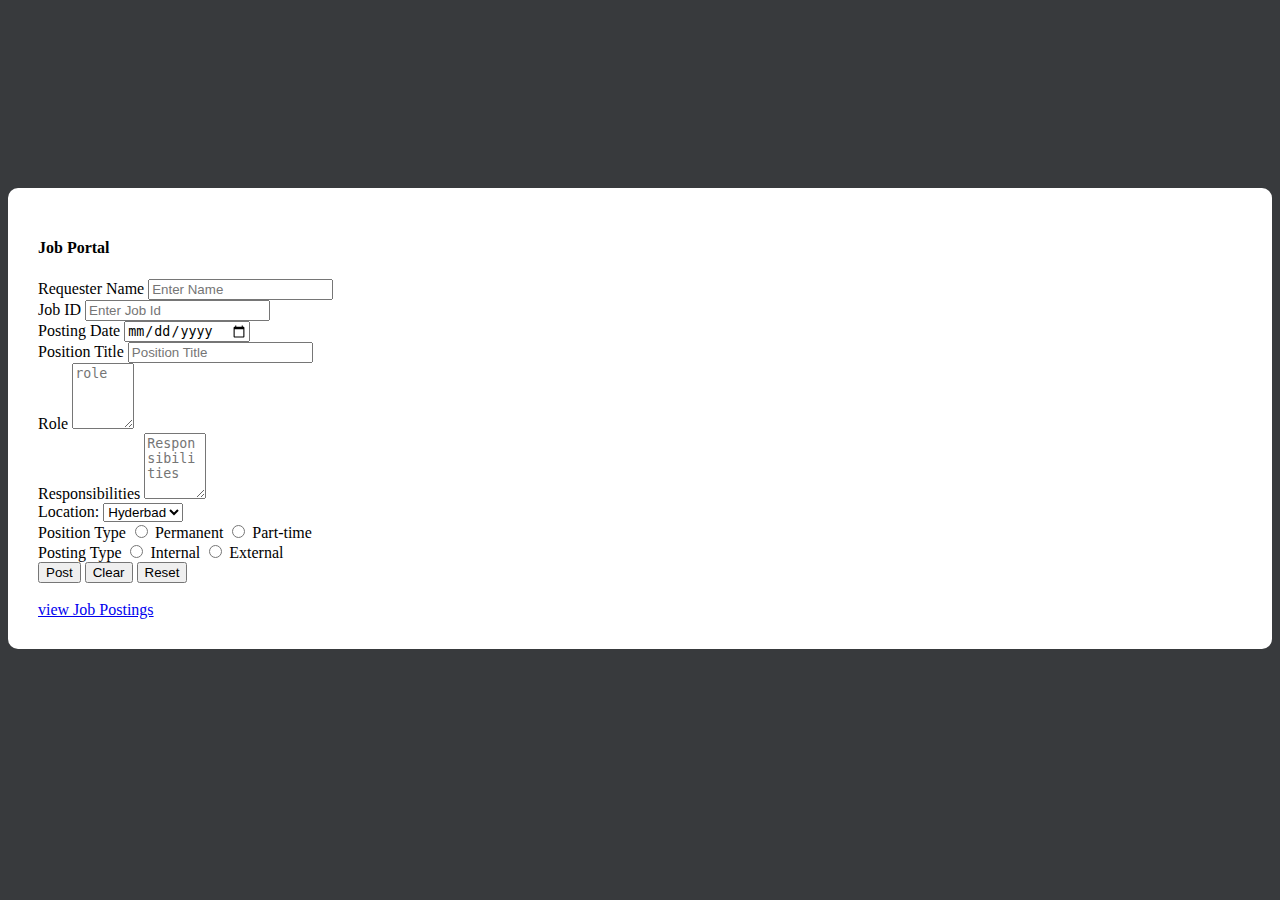
<file: index.html>
<html>
<head>
 
  
    <meta charset="utf-8">
    <meta name="viewport" content="width=device-width, initial-scale=1, shrink-to-fit=no">
 
 
<link rel="stylesheet" href="https://stackpath.bootstrapcdn.com/bootstrap/4.1.3/css/bootstrap.min.css" integrity="sha384-MCw98/SFnGE8fJT3GXwEOngsV7Zt27NXFoaoApmYm81iuXoPkFOJwJ8ERdknLPMO" crossorigin="anonymous">
 <link rel="stylesheet" href="style.css">

</head>
 
<body>
  
  <section class="container-fluid">
   
    <section class="row justify-content-center">
      <section class="col-12 col-sm-6 col-md-4">
        <form class="form-container" onsubmit="Data(event)" action="details.html" target="_blank" method="post">
          
        <div class="form-group">
          <h4 class="text-center font-weight-bold"> Job Portal </h4>
          <label for="req_name" class="font-weight-bold">Requester Name</label>
           <input type="text" class="form-control" id="req_name" name="req_name"  placeholder="Enter Name" required>
        </div>
        <div class="form-group">
           <label for="jobid" class="font-weight-bold">Job ID</label>
           <input type="text" class="form-control" name="jobid" id="jobid" placeholder="Enter Job Id" required>
        </div>
        <div class="form-group">
          <label for="date"class="font-weight-bold">Posting Date</label>
          <input type="date" class="form-control" id="date" name="date" required></input> 
          </div>
        <div class="form-group">
          <label for="Position_title" class="font-weight-bold">Position Title</label>
          <input type="text" class="form-control" id="Position_title" name="Position_title" placeholder="Position Title" required></input> 
          </div>
        <div class="form-group">
          <label for="role" class="font-weight-bold">Role</label>
          <textarea type="text" class="form-control" id="role" placeholder="role" name="role" rows="4" cols="5" required></textarea> 
          </div>
          <div class="form-group">
          <label for="responsibility" class="font-weight-bold">Responsibilities</label>
          <textarea type="text" class="form-control" id="responsibility" name="responsibility" placeholder="Responsibilities" rows="4" cols="5" required></textarea> 
          </div>
          <div class="form-group">
  <label for="Location" class="font-weight-bold">Location:</label>
  <select class="form-control" id="Location" name="Location" required>
    <option>Hyderbad</option>
    <option>Banglore</option>
    <option>Chennai</option>
    <option>Mumbai</option>
  </select>
</div>
      <div class="row" >   
        <div class="form-group col-sm-6">
            <label class="font-weight-bold">Position Type</label>
            <label class="d-block" >
                <input type="radio" class="mr-1" name="position_type" id="position_type"  > Permanent
            </label>
            <label class="d-block">
                <input type="radio" class="mr-1" name="position_type" id="position_type" > Part-time
            </label>
          </div>
          <div class="form-group col-sm-6">
             <label class="font-weight-bold">Posting Type</label>
            <label class="d-block">
                <input type="radio" class="mr-1" name="posting_type" id="posting_type"> Internal
            </label>
            <label class="d-block">
                <input type="radio" class="mr-1" name="posting_type" id="posting_type"> External
            </label>
        </div>
      </div>
        <div class="col-sm-10 col-md-6 col-lg-12 offset-2 " class=".button">

        <button type="submit" class="btn btn-success">Post</a></button>
        <button type="clear" class="btn btn-primary ">Clear</button>
        <button type="reset" class="btn btn-danger ">Reset</button>
        <!-- <button type="submit" class="btn btn-danger" ><a href="details.html">Get Data</a></button> -->
        </div><br>
        <div class="row">
          <div class="col-sm-6 col-md-6 offset-3">
            <a class="footer" href="details.html">view Job Postings</a>
          </div>
          
        </div>
        
        
        </form>

       
            
</div>
      </section>
    </section>
  </section>

</body>
<script src="https://code.jquery.com/jquery-3.3.1.slim.min.js" integrity="sha384-q8i/X+965DzO0rT7abK41JStQIAqVgRVzpbzo5smXKp4YfRvH+8abtTE1Pi6jizo" crossorigin="anonymous"></script>
<script src="https://cdnjs.cloudflare.com/ajax/libs/popper.js/1.14.3/umd/popper.min.js" integrity="sha384-ZMP7rVo3mIykV+2+9J3UJ46jBk0WLaUAdn689aCwoqbBJiSnjAK/l8WvCWPIPm49" crossorigin="anonymous"></script>
<script src="https://stackpath.bootstrapcdn.com/bootstrap/4.1.3/js/bootstrap.min.js" integrity="sha384-ChfqqxuZUCnJSK3+MXmPNIyE6ZbWh2IMqE241rYiqJxyMiZ6OW/JmZQ5stwEULTy" crossorigin="anonymous"></script>
<script type="text/javascript" src="script.js"></script>
</html>
</file>
<file: style.css>
body{
    background: #383a3d;
    padding-top: 20vh;  
}

form{
    background: #fff;
}

.form-container{
    border-radius: 10px;
    padding: 30px;
}

button a{
  color: white;

}
button a:hover{
  color: white;
  
}
</file>
